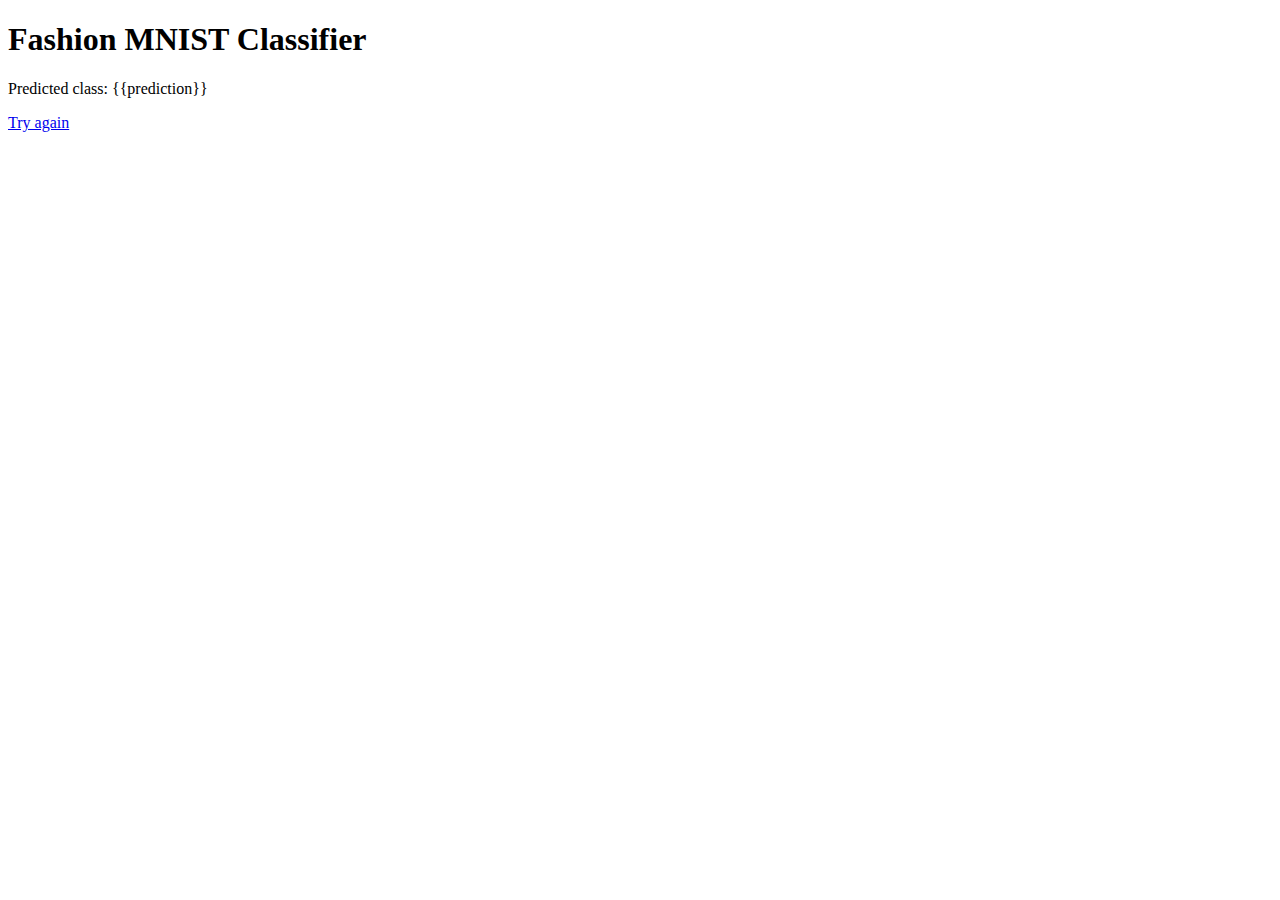
<file: Project/templates/prediction.html>
<!DOCTYPE html> 
<html> 
<head> 
    <title>Fashion MNIST Classifier</title> 
</head> 

<body> 
    <h1>Fashion MNIST Classifier</h1> 
    <p>Predicted class: {{prediction}}</p> 
    <a href="/">Try again</a> 
</body> 
</html>
</file>
